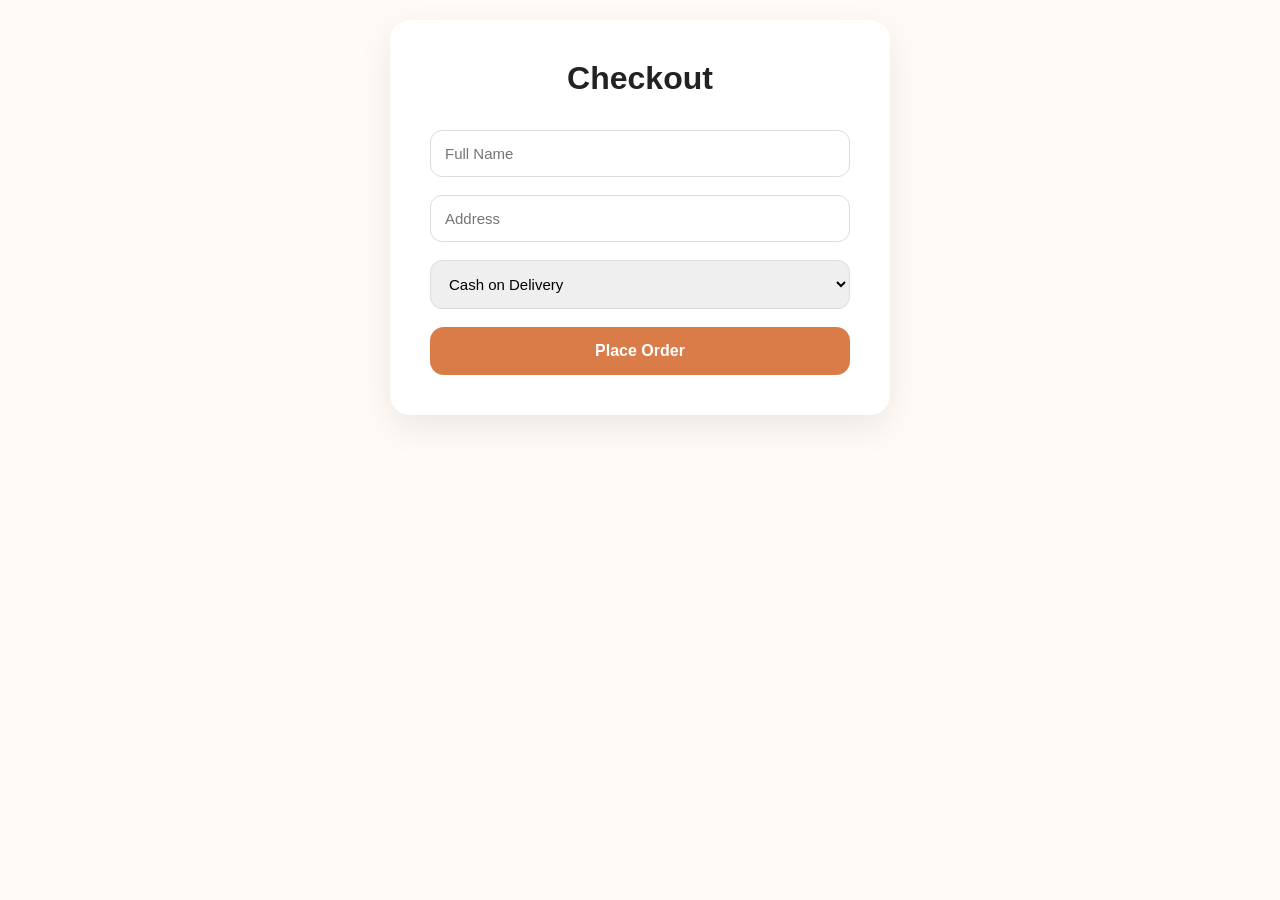
<file: checkout.html>
<!DOCTYPE html>
<html lang="en">
<head>
    <meta charset="UTF-8">
    <meta name="viewport" content="width=device-width, initial-scale=1.0">
    <title>checkout</title>
    <link rel="stylesheet" href="style.css">
</head>
<body>
   
<div class="checkout-box">

<h1>Checkout</h1>

<input
type="text"
placeholder="Full Name">

<input
type="text"
placeholder="Address">

<select>
<option>Cash on Delivery</option>
<option>UPI</option>
<option>Card</option>
</select>

<button onclick="placeOrder()">
Place Order
</button>

</div>

<script src="checkout.js"></script>


</body>
</html>
</file>
<file: style.css>
* {
  margin: 0;
  padding: 0;
  box-sizing: border-box;
  font-family: "Poppins", sans-serif;
}
html {
  scroll-padding-top: 80px; /* या 90px */
}

body {
  background: #fffaf6;
  color: #222;
}
/* =========================
   PROFESSIONAL DESKTOP HEADER
========================= */

header {
  width: 100%;
  height: 90px;
  background: #fff;
  display: flex;
  align-items: center;
  justify-content: flex-start;
  padding: 0 6%;
  gap: 60px;
  box-shadow: 0 4px 20px rgba(0, 0, 0, 0.06);
  position: sticky;
  top: 0;
  z-index: 999;
}

/* LOGO */
.logo {
  height: 72px;
  width: auto;
  object-fit: contain;
  cursor: pointer;
  transition: 0.35s ease;
}

.logo:hover {
  transform: scale(1.04);
}

/* NAV CONTAINER */
nav {
  display: flex;
  align-items: center;
  gap: 55px;
  flex: 1;
  justify-content: center;
  margin-left: 40px;
}

/* NAV LINKS */
#nav-links {
  display: flex;
  align-items: center;
  gap: 28px;
  list-style: none;
}

#nav-links li a {
  text-decoration: none;
  color: #222;
  font-size: 15px;
  font-weight: 500;
  position: relative;
  transition: 0.3s;
}

#nav-links li a::after {
  content: "";
  position: absolute;
  left: 0;
  bottom: -6px;
  width: 0%;
  height: 2px;
  background: #d97c48;
  transition: 0.35s ease;
}

#nav-links li a:hover {
  color: #d97c48;
}

#nav-links li a:hover::after {
  width: 100%;
}

/* SEARCH + CART */
.nav-icons {
  display: flex;
  align-items: center;
  gap: 22px;
}

/* SEARCH */
.search-box {
  position: relative;
  width: 210px;
}

#searchInput {
  width: 100%;
  padding: 11px 38px;
  border: 1px solid #ddd;
  border-radius: 30px;
  font-size: 14px;
  outline: none;
  transition: 0.35s;
  background: #fafafa;
}

#searchInput:focus {
  border-color: #d97c48;
  box-shadow: 0 0 0 4px rgba(217, 124, 72, 0.12);
  background: #fff;
}

.fa-search {
  position: absolute;
  left: 14px;
  top: 50%;
  transform: translateY(-50%);
  color: #777;
  font-size: 14px;
}

/* CLEAR BUTTON */
#clearSearch {
  position: absolute;
  right: 14px;
  top: 50%;
  transform: translateY(-50%);
  cursor: pointer;
  display: none;
  font-size: 11px;
}

/* CART */
.cart-wrapper {
  position: relative;
  cursor: pointer;
  font-size: 21px;
  color: #222;
  transition: 0.3s;
  margin-left: 30px;
}

.cart-wrapper:hover {
  color: #d97c48;
  transform: scale(1.08);
}

/* CART COUNT */
#cartCount {
  position: absolute;
  top: -10px;
  right: -10px;
  width: 18px;
  height: 18px;
  background: #d97c48;
  color: #fff;
  font-size: 11px;
  border-radius: 50%;
  display: flex;
  align-items: center;
  justify-content: center;
}

/* BUTTON */
.btn-primary {
  background: #d97c48;
  color: #fff;
  padding: 13px 24px;
  border-radius: 30px;
  text-decoration: none;
  font-weight: 600;
  margin-left: auto;
  transition: 0.35s ease;
  box-shadow: 0 8px 18px rgba(217, 124, 72, 0.18);
}

.btn-primary:hover {
  background: #bf6638;
  transform: translateY(-3px);
  box-shadow: 0 12px 24px rgba(217, 124, 72, 0.25);
}

/* HIDE HAMBURGER DESKTOP */
.hamburger {
  display: none;
  width: 42px;
  height: 42px;
  border-radius: 12px;
  background: #fff;
  align-items: center;
  justify-content: center;
  cursor: pointer;
  border: 1px solid rgba(0, 0, 0, 0.08);
  box-shadow: 0 4px 14px rgba(0, 0, 0, 0.08);
  transition: 0.35s ease;
}

.hamburger i {
  font-size: 18px;
  color: #222;
  transition: 0.35s ease;
}

.hamburger:hover {
  background: #d97c48;
  transform: translateY(-2px);
  box-shadow: 0 8px 18px rgba(217, 124, 72, 0.18);
}

.hamburger:hover i {
  color: #fff;
}

/* HERO */
.hero {
  display: flex;
  justify-content: space-between;
  align-items: center;
  padding: 90px 10%;
  background: linear-gradient(135deg, #f8eee7, #fffaf6);
  min-height: 85vh;
  gap: 70px;
}

.hero-text {
  flex: 1;
  max-width: 620px;
}

.hero-text h2 {
  font-size: 4rem;
  line-height: 1.15;
  font-weight: 600;
  color: #1d1d1d;
  letter-spacing: -2px;
  margin-bottom: 28px;
}

.hero-text p {
  font-size: 1.18rem;
  line-height: 1.9;
  color: #666;
  max-width: 520px;
  margin-bottom: 35px;
}
.hero img {
  width: 100%;
  max-width: 520px;
  border-radius: 28px;
  box-shadow: 0 30px 60px rgba(0, 0, 0, 0.14);
  object-fit: cover;
  transition: 0.4s ease;
}

.hero img:hover {
  transform: translateY(-10px) scale(1.02);
}
.hero .btn-primary {
  padding: 16px 34px;
  font-size: 1rem;
  border-radius: 50px;
  font-weight: 600;
  box-shadow: 0 12px 30px rgba(217, 124, 72, 0.22);
}
/* HERO IMAGE FLOAT ANIMATION */
@keyframes float {
  0% {
    transform: translateY(0px);
  }
  50% {
    transform: translateY(-10px);
  }
  100% {
    transform: translateY(0px);
  }
}

.hero img {
  width: 100%;
  max-width: 350px;
  border-radius: 12px;
  animation: float 6s ease-in-out infinite;
  transition: transform 0.3s ease;
}

/* Make hero text overlay neat on smaller screens */
@media screen and (max-width: 768px) {
  .hero {
    flex-direction: column;
    text-align: center;
    gap: 20px;
  }
  .hero img {
    max-width: 250px;
  }
  .hero-text h2 {
    font-size: 1.6rem;
  }
  .hero-text p {
    font-size: 0.95rem;
  }
  .hero-text a.btn-primary {
    padding: 8px 16px;
    font-size: 0.9rem;
  }
}

/* ABOUT */
.about {
  padding: 90px 10%;
  text-align: center;
}

.about h3 {
  font-size: 2.3rem;
  font-weight: 700;
  margin-bottom: 30px;
  line-height: 1.2;
  color: #222;
}

.about p {
  color: #555;
  font-size: 1.05rem;
  line-height: 1.9;
  max-width: 850px;
  margin: 0 auto 28px;
  letter-spacing: 0.2px;
}

.about-points {
  display: flex;
  justify-content: center;
  gap: 50px;
  margin-top: 35px;
  flex-wrap: wrap;
}

.about-points div {
  display: flex;
  flex-direction: column;
  align-items: center;
  gap: 12px;
  padding: 12px;
  transition: 0.35s ease;
  cursor: pointer;
}

.about-points div:hover {
  transform: translateY(-6px);
}

.about-points i {
  font-size: 34px;
  color: #d97c48;
  transition: 0.35s ease;
}

.about-points div:hover i {
  transform: scale(1.15);
}
/* STATS */
.stats {
  display: flex;
  justify-content: center;
  gap: 30px;
  flex-wrap: wrap;
  padding: 20px;
}

.stat-box {
  text-align: center;
  background: #f9f6f4;
  padding: 20px;
  border-radius: 14px;
  box-shadow: 0 4px 12px rgba(0, 0, 0, 0.06);
  width: 150px; /* ye important */
  cursor: pointer;
  transition: all 0.35s ease;
}

.stat-box:hover {
  transform: translateY(-8px);
  box-shadow: 0 14px 28px rgba(0, 0, 0, 0.12);
  background: #fff;
}

.stat-box h4 {
  color: #d97c48;
  font-size: 1.5rem;
  transition: 0.35s ease;
}

.stat-box:hover h4 {
  transform: scale(1.08);
}

.stat-box i {
  font-size: 30px;
  color: #d97c48;
  margin-bottom: 10px;
  transition: 0.35s ease;
}

.stat-box:hover i {
  transform: scale(1.15);
}
/* PRODUCTS */
.products {
  padding: 40px 8% 60px;
  background: #fff;
  display: flex;
  flex-direction: column;
  align-items: center;
}
.products h3 {
  font-size: 1.8rem;
  margin-bottom: 30px;
}

.product-grid {
  display: grid;
  grid-template-columns: repeat(4, minmax(240px, 1fr));
  gap: 35px;
  justify-items: center;
  margin-top: 50px;
}

.product-card {
  width: 100%;
  max-width: 260px;
  min-height: 390px;
  background: #fff;
  border-radius: 18px;
  padding: 18px;
  box-shadow: 0 8px 25px rgba(0, 0, 0, 0.08);
  transition: all 0.35s ease;
  display: flex;
  flex-direction: column;
  align-items: center;
}

.product-card:hover {
  transform: translateY(-12px);
  box-shadow: 0 14px 30px rgba(0, 0, 0, 0.12);
}

.product-card img {
  width: 100%;
  height: 220px;
  object-fit: contain;
  background: #fff;
  padding: 10px;
  border-radius: 16px;
  margin-bottom: 18px;
}
.product-card h4 {
  font-size: 1.35rem;
  margin-bottom: 8px;
  font-weight: 600;
}

.product-card p {
  color: #d97c48;
  font-size: 1.2rem;
  font-weight: 700;
  margin-bottom: 18px;
}
.product-card .btn-primary {
  margin-top: auto;
  width: 80%;
  text-align: center;
  margin-left: 0;
  align-self: center;
}

/* WHY */
.why {
  background: #f6e8dd;
  padding: 60px 10%;
  text-align: center;
}

.why h3 {
  margin-bottom: 20px;
  font-size: 1.8rem;
}

.why ul {
  list-style: none;
  display: flex;
  flex-wrap: wrap;
  justify-content: center;
  gap: 15px;
}

.why ul li {
  background: #fff;
  border-radius: 25px;
  padding: 10px 20px;
  box-shadow: 0 2px 6px rgba(0, 0, 0, 0.05);
}

/* CLIENTS */
.clients {
  padding: 100px 10% 80px;
  text-align: center;
}

.client-logos {
  display: flex;
  justify-content: center;
  flex-wrap: wrap;
  gap: 30px;
  margin-top: 40px;
}

.client-logos img {
  width: 150px;
  height: 110px;
  object-fit: contain;
  background: white;
  padding: 22px;
  border-radius: 18px;
  box-shadow: 0 8px 18px rgba(0, 0, 0, 0.06);
  transition: 0.35s ease;
  cursor: pointer;
}
.clients h3 {
  font-size: 2.2rem;
  font-weight: 700;
  margin-bottom: 50px;
  color: #222;
  letter-spacing: 0.5px;
}

.client-logos img:hover {
  transform: translateY(-8px);
  box-shadow: 0 14px 28px rgba(0, 0, 0, 0.12);
}

/* TESTIMONIAL SECTION */
.testimonials {
  background: linear-gradient(180deg, #f9f9f9 0%, #ffffff 100%);
  padding: 60px 20px;
  text-align: center;
}

.testimonials h3 {
  font-size: 2.2em;
  margin-bottom: 40px;
  color: #222;
  font-weight: 600;
  letter-spacing: 1px;
}

.testimonial-container {
  display: grid;
  grid-template-columns: repeat(auto-fit, minmax(260px, 1fr));
  gap: 30px;
  justify-items: center;
}

.testimonial-card {
  position: relative;
  overflow: hidden;
  background: #fff;
  border-radius: 18px;
  padding: 30px 25px;
  max-width: 330px;
  box-shadow: 0 8px 25px rgba(0, 0, 0, 0.08);
  transition: all 0.4s ease;
  cursor: pointer;
}

.testimonial-card:hover {
  transform: translateY(-12px) scale(1.03);
  box-shadow: 0 18px 35px rgba(0, 0, 0, 0.15);
}
.testimonial-card::before {
  content: "";
  position: absolute;
  top: 0;
  left: -100%;
  width: 100%;
  height: 4px;
  background: #d97c48;
  transition: 0.5s ease;
}

.testimonial-card:hover::before {
  left: 0;
}

.client-avatar {
  width: 80px;
  height: 80px;
  border-radius: 50%;
  object-fit: cover;
  background-color: #eee;
  padding: 5px;
  margin-bottom: 15px;
}
.client-avatar {
  transition: 0.4s ease;
}

.testimonial-card:hover .client-avatar {
  transform: scale(1.08);
}

.testimonial-card:hover .stars {
  transform: scale(1.1);
}
.testimonial-card h4 {
  margin-bottom: 6px;
  color: #333;
  font-size: 1.1em;
  font-weight: 600;
}

.stars {
  color: #ffb400;
  font-size: 1.1em;
  margin-bottom: 12px;
  transition: 0.4s ease;
}

.testimonial-card p {
  color: #555;
  font-size: 0.95em;
  line-height: 1.6;
  font-style: italic;
}

footer {
  background: #222;
  color: #ddd;
  text-align: center;
  padding: 45px 10%;
}

.social-icons {
  display: flex;
  justify-content: center;
  gap: 18px;
  margin-bottom: 22px;
}

.social-icons a {
  width: 48px;
  height: 48px;
  display: flex;
  align-items: center;
  justify-content: center;
  border-radius: 50%;
  background: #2f2f2f;
  color: #d97c48;
  font-size: 18px;
  text-decoration: none;
  transition: 0.35s ease;
}

.social-icons a:hover {
  transform: translateY(-6px);
  background: #d97c48;
  color: white;
  box-shadow: 0 10px 22px rgba(217, 124, 72, 0.28);
}

footer p {
  font-size: 15px;
  color: #bbb;
}

/* ABOUT SECTION IMAGE */
.about-content {
  display: flex;
  flex-wrap: wrap;
  justify-content: center;
  align-items: center;
  gap: 30px;
  margin-bottom: 10px; /* पहले 30px था */
}

.about-text {
  flex: 1 1 400px;
  text-align: center;
}
.about-img {
  flex: 1 1 400px;
  text-align: center;
}
.about-img img {
  width: 100%;
  border-radius: 12px;
}

/* WHY CARDS */
.why-cards {
  display: flex;
  flex-wrap: wrap;
  justify-content: center;
  gap: 20px;
}

.why-card {
  background: #fff;
  padding: 20px;
  border-radius: 15px;
  box-shadow: 0 2px 6px rgba(0, 0, 0, 0.1);
  text-align: center;
  width: 150px;
  transition: 0.3s;
}

.why-card:hover {
  transform: translateY(-5px);
  box-shadow: 0 6px 12px rgba(0, 0, 0, 0.15);
}

.why-card i {
  font-size: 30px;
  color: #d97c48;
  margin-bottom: 10px;
}

.about-content {
  display: flex;
  flex-wrap: wrap;
  align-items: center;
  justify-content: center;
  gap: 40px;
  margin-bottom: 30px;
}

.about-text {
  flex: 1 1 400px;
  text-align: left;
  font-size: 1.1rem;
  color: #555;
  line-height: 1.6;
}

.about-img {
  flex: 1 1 400px;
  text-align: center;
}

.about-img img {
  width: 100%;
  max-width: 450px;
  border-radius: 12px;
}
/* HERO MOBILE FIX */
@media screen and (max-width: 768px) {
  .hero {
    flex-direction: column;
    text-align: center;
    gap: 30px;
    padding: 40px 5%;
  }
  .hero-text h2 {
    font-size: 1.6rem;
  }
  .hero-text p {
    font-size: 1rem;
  }
  .hero img {
    width: 90%;
    max-width: 300px;
    margin: 0 auto;
  }
  .btn-primary {
    padding: 10px 18px;
    font-size: 0.95rem;
  }
}
/* TESTIMONIAL ANIMATION */
.testimonial-card {
  opacity: 0;
  transform: translateY(20px);
  transition: all 0.6s ease-out;
}

.testimonial-card.show {
  opacity: 1;
  transform: translateY(0);
}
/* PRODUCT CARD HOVER ENHANCEMENT */
.product-card {
  transition:
    transform 0.3s ease,
    box-shadow 0.3s ease;
}

.product-card:hover {
  transform: translateY(-8px) scale(1.03);
  box-shadow: 0 10px 20px rgba(0, 0, 0, 0.15);
}
.btn-primary {
  background: #d97c48;
  color: white;
  padding: 10px 20px;
  border-radius: 25px;
  text-decoration: none;
  transition: 0.3s all ease;
}

.btn-primary:hover {
  background: #b3643a;
  transform: scale(1.05);
  box-shadow: 0 6px 12px rgba(0, 0, 0, 0.1);
}

.cart-wrapper {
  position: relative;
  cursor: pointer;
}

#cartCount {
  position: absolute;
  top: -10px;
  right: -10px;
  background: red;
  color: white;
  width: 20px;
  height: 20px;
  border-radius: 50%;
  font-size: 12px;
  display: flex;
  align-items: center;
  justify-content: center;
}

.cart-box {
  position: absolute;
  top: 35px;
  right: 0;
  width: 250px;
  background: white;
  border-radius: 12px;
  padding: 15px;
  box-shadow: 0 4px 12px rgba(0, 0, 0, 0.15);
  display: none;
  z-index: 1000;
}
.cart-box p {
  color: #222;
  font-size: 16px;
  text-align: center;
}
.cart-box.show {
  display: block;
}

.cart-item {
  padding: 8px 0;
  border-bottom: 1px solid #eee;
}
@media (max-width: 1100px) {
  .product-grid {
    grid-template-columns: repeat(2, 1fr);
  }
}

@media (max-width: 700px) {
  .product-grid {
    grid-template-columns: 1fr;
  }
}
/* ===== FIXED SEARCH PRODUCT CENTER ===== */

.product-grid.single-product {
  display: grid !important;
  grid-template-columns: 1fr !important;
  justify-items: center;
  align-items: center;
  min-height: auto;
  margin-top: 30px;
}

.product-grid.single-product .product-card {
  width: 100%;
  max-width: 320px;
  min-height: 420px;
  padding: 18px;
  border-radius: 18px;
  box-shadow: 0 10px 25px rgba(0, 0, 0, 0.12);
  animation: productJump 0.55s ease;
}

.product-grid.single-product .product-card img {
  height: 220px;
  object-fit: cover;
  border-radius: 14px;
}

.product-grid.single-product .product-card h4 {
  font-size: 1.35rem;
  margin-top: 14px;
}

.product-grid.single-product .product-card p {
  font-size: 1.15rem;
}

.product-grid.single-product .btn-primary {
  width: 80%;
}

/* multiple products centered */
.product-grid.multi-products {
  display: grid;
  grid-template-columns: repeat(auto-fit, minmax(260px, 260px));
  justify-content: center;
  gap: 35px;
}

/* animation */
@keyframes productJump {
  0% {
    opacity: 0;
    transform: scale(0.85);
  }
  70% {
    transform: scale(1.04);
  }
  100% {
    opacity: 1;
    transform: scale(1);
  }
}

.highlight {
  border: 2px solid #d97c48;
}
/* ===== FINAL PRODUCT GRID OVERRIDE FIX ===== */

.product-grid {
  display: grid !important;
  grid-template-columns: repeat(4, minmax(240px, 1fr)) !important;
  justify-items: center !important;
  gap: 35px !important;
}

.product-grid.multi-products {
  display: flex;
  justify-content: center;
  flex-wrap: wrap;
  gap: 35px;
}

.product-grid.multi-products .product-card {
  width: 260px;
}
.product-grid.single-product {
  display: flex !important;
  justify-content: center !important;
  align-items: center !important;
  min-height: auto;
}

@media (max-width: 1100px) {
  .product-grid {
    grid-template-columns: repeat(2, 1fr) !important;
  }

  .product-grid.multi-products {
    grid-template-columns: repeat(2, 260px) !important;
  }
}

@media (max-width: 700px) {
  .product-grid,
  .product-grid.multi-products {
    grid-template-columns: 1fr !important;
  }
}
/* =========================
   FINAL PRODUCT GRID FIX
========================= */

.products {
  padding: 40px 8% 60px;
  display: flex;
  flex-direction: column;
  align-items: center;
}

.product-grid {
  width: 100%;
  display: grid !important;
  grid-template-columns: repeat(4, 260px) !important;
  justify-content: center !important;
  gap: 35px !important;
  margin-top: 50px;
}

.product-card {
  width: 260px;
}

/* Single searched product */
.product-grid.single-product {
  grid-template-columns: 260px !important;
  justify-content: center !important;
}

/* Multiple searched products */
.product-grid.multi-products {
  grid-template-columns: repeat(auto-fit, 260px) !important;
  justify-content: center !important;
}

/* Tablet */
@media (max-width: 1100px) {
  .product-grid,
  .product-grid.multi-products {
    grid-template-columns: repeat(2, 260px) !important;
  }

  .product-grid.single-product {
    grid-template-columns: 260px !important;
  }
}

/* Mobile */
@media (max-width: 700px) {
  .product-grid,
  .product-grid.multi-products,
  .product-grid.single-product {
    grid-template-columns: 260px !important;
  }
}
#suggestionsBox {
  position: absolute;
  top: 45px;
  width: 200px;
  background: white;
  border-radius: 10px;
  box-shadow: 0 8px 20px rgba(0, 0, 0, 0.08);
  overflow: hidden;
  z-index: 1000;
}

.suggestion-item {
  padding: 12px;
  cursor: pointer;
  transition: 0.3s;
}

.suggestion-item:hover {
  background: #f6e8dd;
}
.cart-item {
  display: flex;
  justify-content: space-between;
  align-items: center;
  padding: 10px 0;
  border-bottom: 1px solid #eee;
}

.cart-item button {
  background: #d97c48;
  color: white;
  border: none;
  padding: 6px 10px;
  border-radius: 8px;
  cursor: pointer;
}

.cart-total {
  margin-top: 15px;
  font-weight: 700;
  text-align: center;
  color: #d97c48;
  font-size: 18px;
}
#clearSearch {
  position: absolute;
  right: 12px;
  top: 50%;
  transform: translateY(-50%);
  cursor: pointer;
  display: none;
  font-size: 10px;
  color: #180909;
  background: #eee;
  width: 16px;
  height: 16px;
  border-radius: 50%;
  align-items: center;
  justify-content: center;
  transition: 0.3s;
}

#clearSearch:hover {
  background: #d97c48;
  color: white;
}
.fa-search {
  position: absolute;
  left: 12px;
  top: 50%;
  transform: translateY(-50%);
}
#searchInput {
  padding-left: 35px;
  padding-right: 35px;
}
.search-box {
  position: relative;
}
.checkout-btn {
  width: 100%;

  margin-top: 15px;

  background: #111;

  color: white;

  border: none;

  padding: 12px;

  border-radius: 12px;

  cursor: pointer;

  font-weight: 600;

  transition: 0.3s;
}

.checkout-btn:hover {
  transform: scale(1.03);
}
.success-box {
  height: 100vh;

  display: flex;

  flex-direction: column;

  justify-content: center;

  align-items: center;

  gap: 20px;

  background: #fffaf6;

  animation: fadeIn 0.5s ease;
}

.tick {
  width: 100px;
  height: 100px;

  border-radius: 50%;

  background: #d97c48;

  color: white;

  font-size: 55px;

  display: flex;

  align-items: center;

  justify-content: center;

  animation: pop 0.5s ease;
}

.success-box h1 {
  color: #222;
}

.success-box p {
  color: #666;
}

@keyframes pop {
  0% {
    transform: scale(0);
  }

  100% {
    transform: scale(1);
  }
}

@keyframes fadeIn {
  from {
    opacity: 0;
  }

  to {
    opacity: 1;
  }
}
.checkout-box {
  max-width: 500px;

  margin: 20px auto;

  background: white;

  padding: 40px;

  border-radius: 20px;

  box-shadow: 0 12px 35px rgba(0, 0, 0, 0.08);

  display: flex;

  flex-direction: column;

  gap: 18px;

  animation: fadeIn 0.5s ease;
}

.checkout-box h1 {
  text-align: center;

  color: #222;

  margin-bottom: 15px;

  font-size: 2rem;
}

.checkout-box input,
.checkout-box select {
  width: 100%;

  padding: 14px;

  border: 1px solid #ddd;

  border-radius: 12px;

  font-size: 15px;

  outline: none;

  transition: 0.3s;
}

.checkout-box input:focus,
.checkout-box select:focus {
  border-color: #d97c48;

  box-shadow: 0 0 0 3px rgba(217, 124, 72, 0.15);
}

.checkout-box button {
  background: #d97c48;

  color: white;

  border: none;

  padding: 15px;

  border-radius: 14px;

  font-size: 16px;

  font-weight: 600;

  cursor: pointer;

  transition: 0.3s;
}

.checkout-box button:hover {
  background: #c46b3a;

  transform: translateY(-2px);

  box-shadow: 0 8px 20px rgba(217, 124, 72, 0.25);
}
@media(max-width:768px){

.success-box{
  padding:20px;
}

.success-box p{
  max-width:100%;
  padding:0 20px;
  font-size:15px;
}

}

body {
  background: #fffaf6;
}
section h3 {
  font-size: 2.2rem !important;
  font-weight: 700 !important;
  color: #222 !important;
  margin-bottom: 35px !important;
  letter-spacing: 0.3px !important;
  line-height: 1.2 !important;
}

.contact {
  background: #f6e8dd;
  padding: 70px 10%;
  text-align: center;

  display: flex;
  flex-direction: column;
  align-items: center;
  justify-content: center;
}

.contact h3 {
  font-size: 2.2rem;
  font-weight: 700;
  color: #222;

  margin-bottom: 55px;
}

.contact-section {
  display: flex;
  justify-content: center;
  align-items: center;
  gap: 45px;

  width: 100%;
  max-width: 980px;
  margin: 25px auto 0;
}
/* FORM */
.contact-section form {
 
  width:350px;
  height:350px;
 


  background: #fff;
  padding: 35px;
  border-radius: 22px;
  box-shadow: 0 12px 30px rgba(0, 0, 0, 0.08);

  display: flex;
  flex-direction: column;
  justify-content: center;
  align-items: center;
  gap: 16px;
}

.contact-section form input,
.contact-section form textarea {
  width: 100%;
  padding: 14px;
  border: none;
  border-radius: 14px;
  background: #f8f5f2;
  font-size: 15px;
}

.contact-section form textarea {
  height: 120px;
  resize: none;
}

.contact-section form button {
  align-self: center;
  width: 100%;
  max-width: 260px;
  padding: 15px;
  border: none;
  border-radius: 14px;
  background: #d97c48;
  color: #fff;
  font-weight: 600;
  cursor: pointer;
  margin: 10px auto 0;
}

/* IMAGE */
.contact-img {
  width: 350px;
  height: 350px;
}

.contact-img img {
  width: 100%;
  height: 100%;
  object-fit: cover;
  border-radius: 22px;
  box-shadow: 0 12px 30px rgba(0, 0, 0, 0.12);
}

/* MOBILE */
@media (max-width: 900px) {
  .contact-section {
    flex-direction: column;
    align-items: center;
    gap: 30px;
  }

  .contact-section form,
  .contact-img {
    width: 100%;
    max-width: 340px;
    height: auto;
  }

  .contact-img img {
    height: 340px;
    object-fit: cover;
  }
  @media (max-width: 900px) {
    .contact-section {
      flex-direction: column;
      align-items: center;
    }

    .contact-section form {
      width: 100%;
      max-width: 340px;
      height: auto;
      padding: 30px;
      gap: 16px;
      min-height: auto;
    }

    .contact-section form button {
      display: block;
      width: 100%;
      max-width: 340px;
    }
  }
}
@media (max-width: 768px) {
  .about-text {
    text-align: center !important;
    padding: 0 18px;
    font-size: 1rem;
    line-height: 1.8;
  }

  .about-content {
    gap: 25px;
  }
}

@media (max-width: 900px) {
  header {
    height: 75px;
    padding: 0 4%;
    gap: 12px;
    justify-content: space-between;
  }

  .logo {
    height: 50px;
  }

  nav {
    margin-left: auto;
    gap: 10px;
    justify-content: flex-end;
  }

  /* show hamburger */
  .hamburger {
    display: flex;
    order: 1;
  }

  /* hide desktop nav */
  #nav-links {
    display: none;
    position: absolute;
    top: 78px;
    right: 15px;
    width: 220px;
    flex-direction: column;
    background: #fff;
    padding: 20px;
    border-radius: 18px;
    box-shadow: 0 12px 28px rgba(0, 0, 0, 0.12);
    gap: 18px;
    z-index: 999;
  }

  #nav-links.show {
    display: flex;
  }

  /* search */
  .search-box {
    position: relative;
    width: 100%;
    max-width: 200px;
    order: 2;
  }

  #searchInput {
    font-size: 16px;
    padding-left: 40px; /* icon ke liye space */
    padding-right: 35px; /* clear button ke liye space */
    height: 40px;
    width: 100%;
    transform: none;
    color: #000;
  }

  .fa-search {
    position: absolute;
    left: 12px;
    top: 50%;
    transform: translateY(-50%);
    pointer-events: none;
    font-size: 14px;
  }

  #clearSearch {
    position: absolute;
    right: 10px;
    top: 50%;
    transform: translateY(-50%);
  }

  /* cart */
  .cart-wrapper {
    margin-left: 0;
    font-size: 18px;
    order: 3;
  }

  /* hide button */
  .btn-primary {
    display: none;
  }
}
.success-msg {
  display: none;
  margin-top: 20px;
  padding: 14px 18px;
  background: #28a745;
  color: #fff;
  border-radius: 12px;
  text-align: center;
  font-weight: 600;
  max-width: 340px;
  margin-left: auto;
  margin-right: auto;
  position: relative;
  z-index: 9999;
}
@media (max-width: 900px) {
  .success-msg {
    width: 90%;
    display: none;
  }
}
@keyframes fadeIn {
  from {
    opacity: 0;
    transform: translateY(10px);
  }
  to {
    opacity: 1;
    transform: translateY(0);
  }
}
</file>
